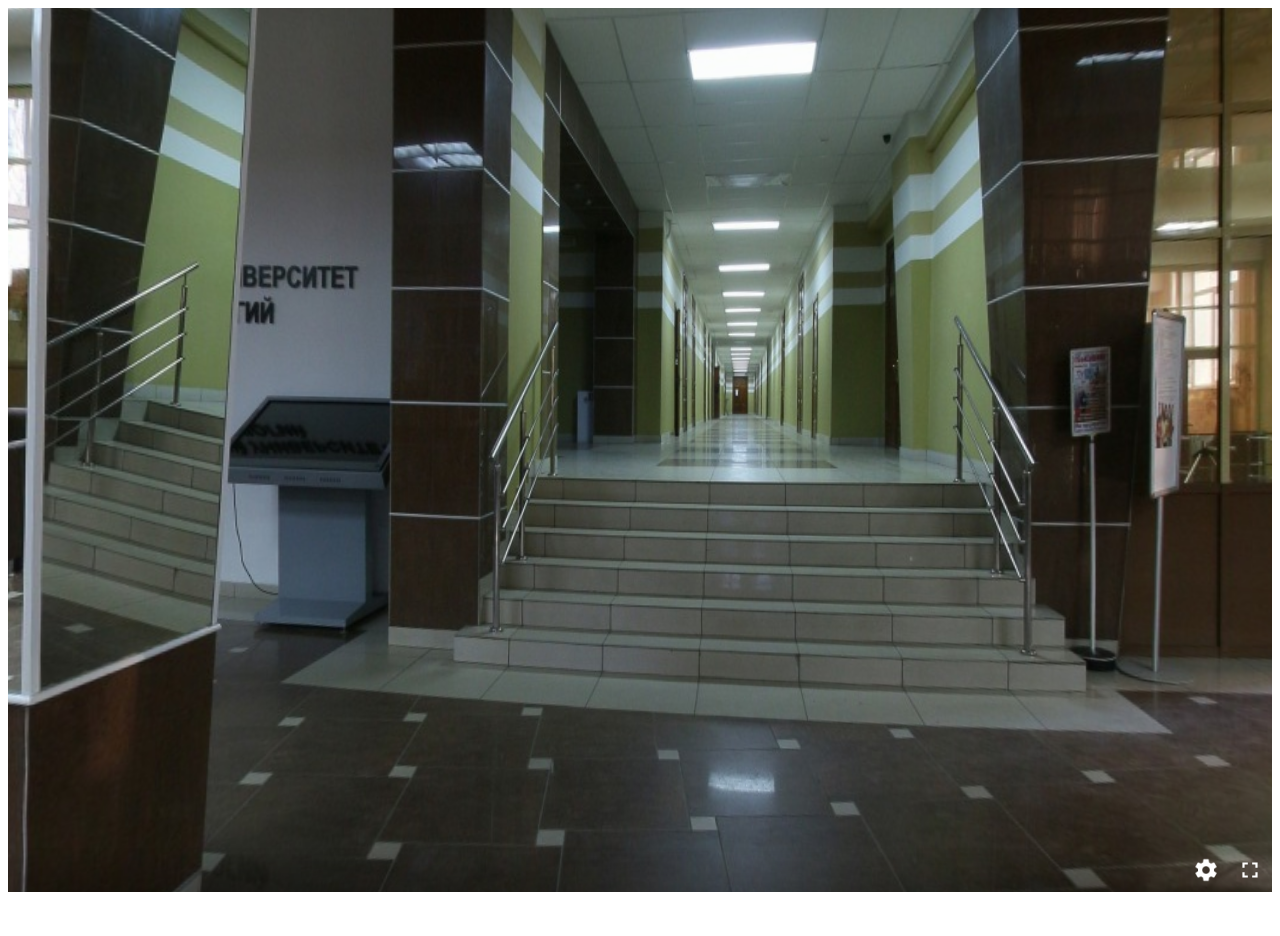
<file: pano.html>
<html lang="ru">
	<head>
		<meta charset="utf-8" />
		<title>Display map and navigation controls</title>
		<meta name="viewport" content="initial-scale=1,maximum-scale=1,user-scalable=no" />
		<link rel="stylesheet" href="css/styles.css">
	</head>
	<body class="pano">
		<div id="container"></div>
		<script src="js/three.min.js"></script>
		<script src="js/panolens.min.js"></script>
		<script src="js/scripts.pano.js"></script>
	</body>
</html>
</file>
<file: css/styles.css>
#map {
	width: 800px; 
	height: 600px;
}

.mapboxgl-popup {
	max-width: 400px;
	font: 12px/20px 'Helvetica Neue', Arial, Helvetica, sans-serif;
	
	/*background-color: red; */
}

.mapboxgl-popup-content {
	
}

.img-style {
	width: 200px;
}


#container {
  width: 100%;
  height: 100%;
}
</file>
